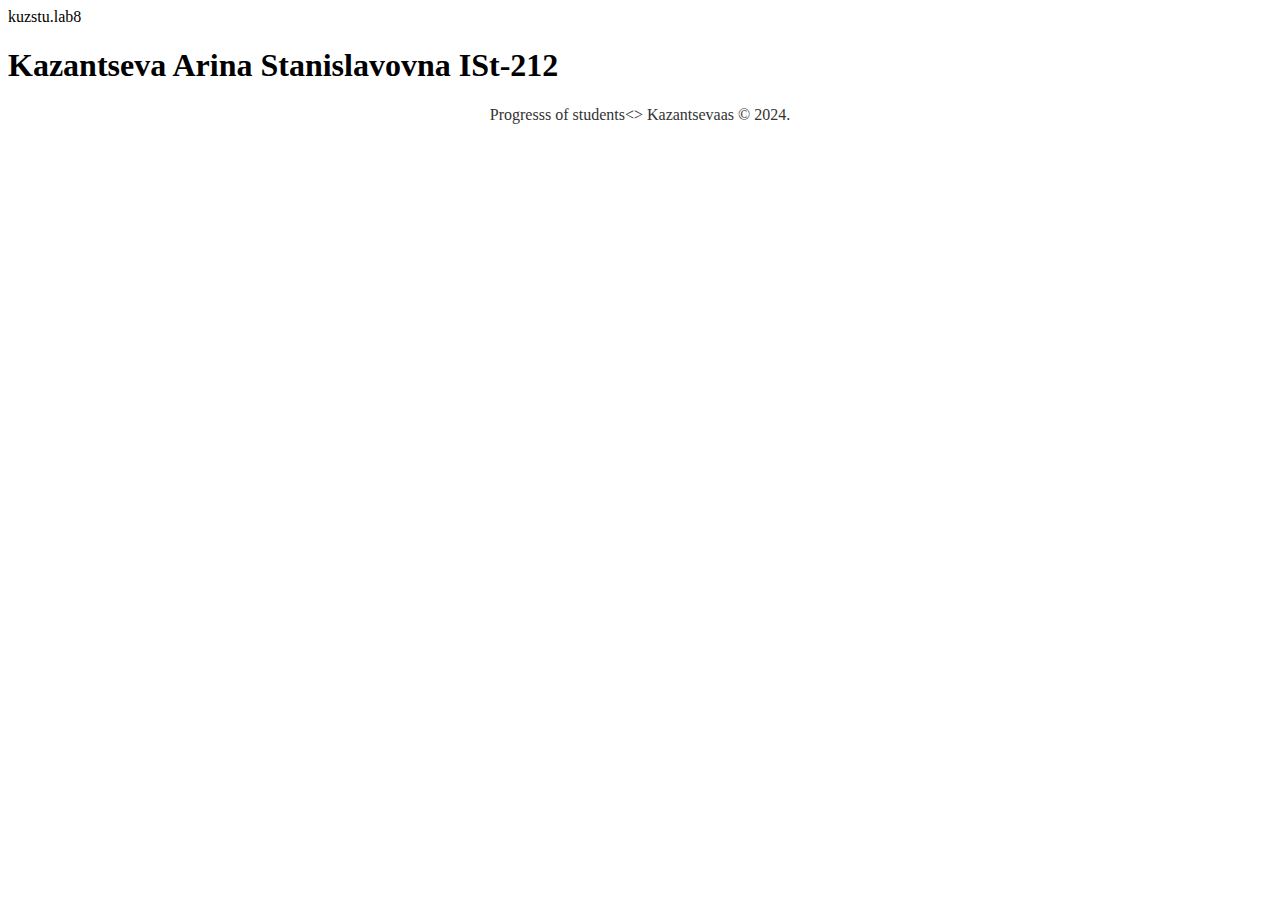
<file: index.html>
<!doctype html5>
<html>
        <head>
        kuzstu.lab8
                <link rel="stylesheet" href="стиль3.css"/>
        </head>
        <body>
<h1>Kazantseva Arina Stanislavovna ISt-212</h1>
        <footer>
                <a href="indexprog.html" id="grades-link">Progresss of students<>
                Kazantsevaas © 2024.</p>
        </footer>
        </body>

</html>
</file>
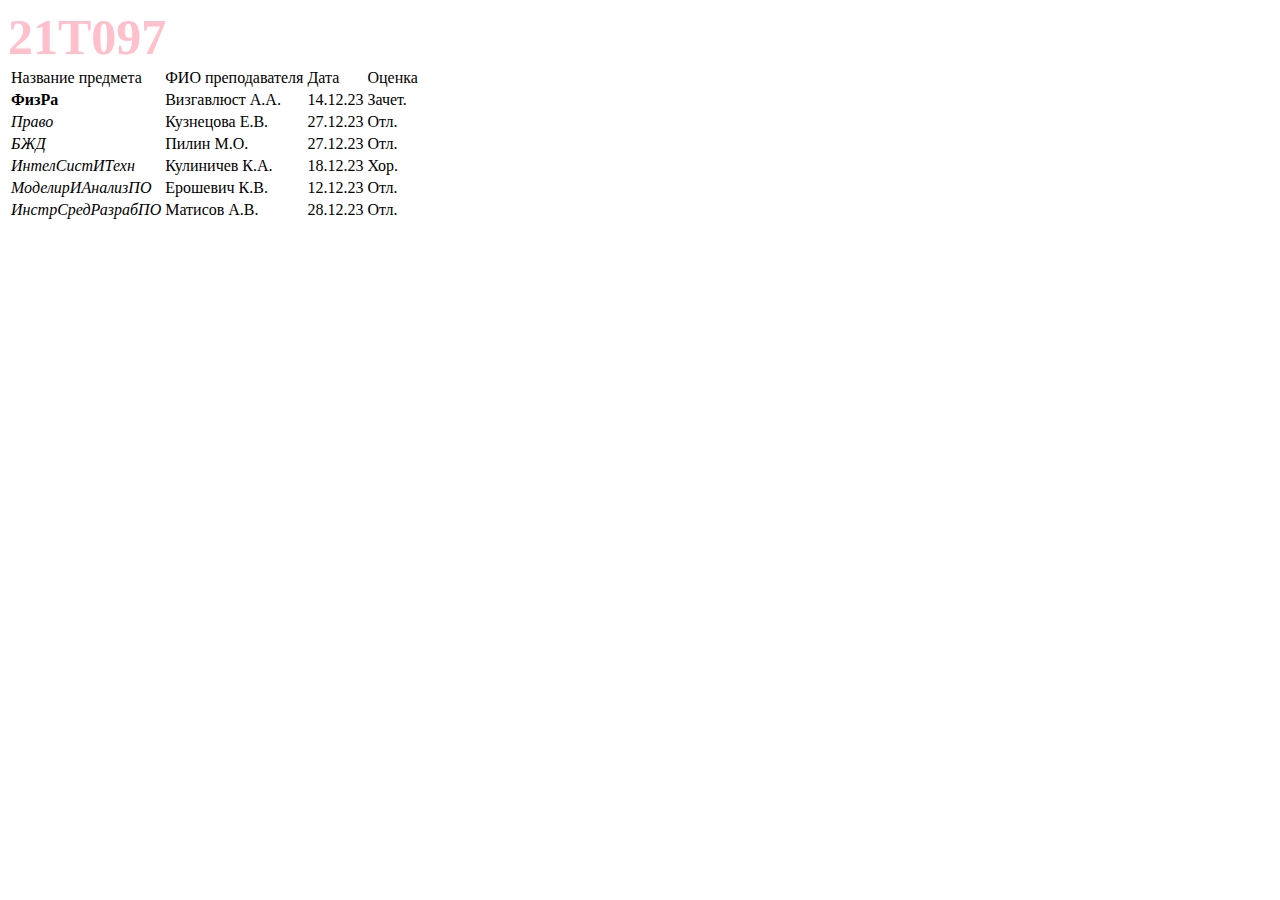
<file: indexprog.html>
<!doctype html5>
<html>
    <head>
	<link rel="stylesheet" href="стиль2.css"/>
        <meta charset="utf-8">
        <title>Успеваемость</title>
    </head>
    <body>
        <h1>21T097<table>
            <tr>
		<td>Название предмета</td> <td>ФИО преподавателя</td>
	 	<td>Дата</td> <td>Оценка</td>
            </tr>
	    <tr>
                <td><b>ФизРа</b></td> <td>Визгавлюст А.А.</td>
                <td>14.12.23</td> <td>Зачет.</td>
            </tr>
	    <tr>
                <td><i>Право</i></td> <td>Кузнецова Е.В.</td>
                <td>27.12.23</td> <td>Отл.</td>
            </tr>
	    <tr>
                <td><i>БЖД</i></td> <td>Пилин М.О.</td>
                <td>27.12.23</td> <td>Отл.</td>
            </tr>
            <tr>
                <td><i>ИнтелСистИТехн</i></td> <td>Кулиничев К.А.</td> 
                <td>18.12.23</td> <td>Хор.</td>
            </tr>
            <tr>
                <td><i>МоделирИАнализПО</i></td> <td>Ерошевич К.В.</td> 
                <td>12.12.23</td> <td>Отл.</td>
            </tr>
            <tr>
                <td><i>ИнстрСредРазрабПО</i></td> <td>Матисов А.В.</td> 
                <td>28.12.23</td> <td>Отл.</td>
            </tr>
        </table></h1>
    </body>
</html>
</file>
<file: стиль3.css>
footer {
    text-align: center;
    margin-top: 20px;
}

#grades-link {
    text-decoration: none; /* Убираем подчеркивание */
    color: #333; /* Цвет ссылки */
    transition: color 0.3s; /* Плавное изменение цвета при наведении */
}

#grades-link:hover {
    color: #007bff; /* Цвет ссылки при наведении */
}
</file>
<file: стиль2.css>
h1 {
	font-size: 50px;
	color: pink;

}
</file>
